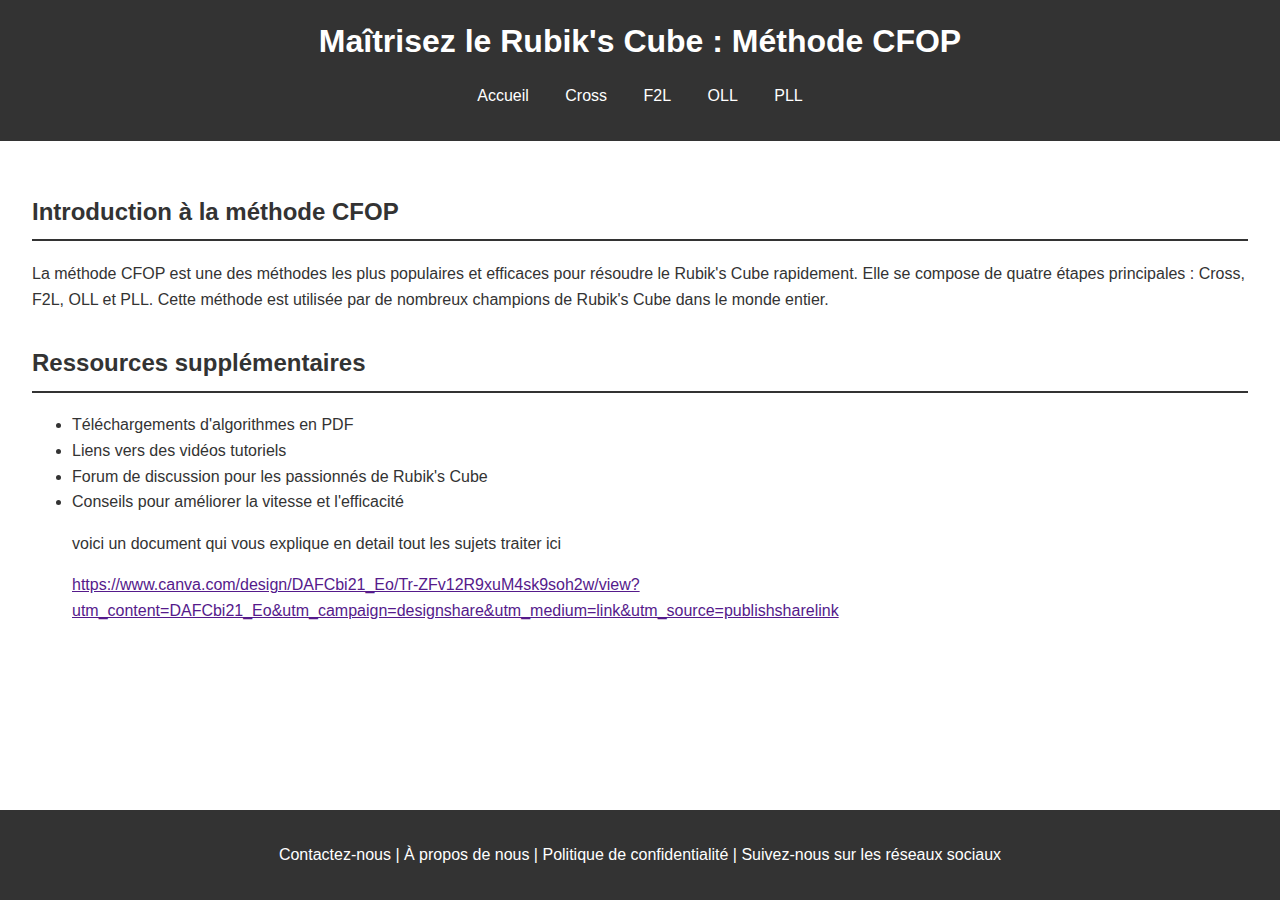
<file: index.html>
<!DOCTYPE html>
<html lang="fr">
<head>
    <meta charset="UTF-8">
    <meta name="viewport" content="width=device-width, initial-scale=1.0">
    <title>Maîtrisez le Rubik's Cube : Méthode CFOP</title>
    <link rel="stylesheet" href="./style.css">
</head>
<body>
    <header>
        <h1>Maîtrisez le Rubik's Cube : Méthode CFOP</h1>
        <nav>
            <ul>
                <li><a href="index.html">Accueil</a></li>
                <li><a href="cross.html">Cross</a></li>
                <li><a href="f2l.html">F2L</a></li>
                <li><a href="oll.html">OLL</a></li>
                <li><a href="pll.html">PLL</a></li>
              
            </ul>
        </nav>
    </header>
    
    <main>
        <div id="introduction">
            <h2>Introduction à la méthode CFOP</h2>
            <p>La méthode CFOP est une des méthodes les plus populaires et efficaces pour résoudre le Rubik's Cube rapidement. Elle se compose de quatre étapes principales : Cross, F2L, OLL et PLL. Cette méthode est utilisée par de nombreux champions de Rubik's Cube dans le monde entier.</p>

            
        </div>

        <div id="resources">
            <h2>Ressources supplémentaires</h2>
            <ul>
                <li>Téléchargements d'algorithmes en PDF</li>
                <li>Liens vers des vidéos tutoriels</li>
                <li>Forum de discussion pour les passionnés de Rubik's Cube</li>
                <li>Conseils pour améliorer la vitesse et l'efficacité</li>
                <p>voici un document qui vous explique en detail tout les sujets traiter ici </p>
                <a href="">https://www.canva.com/design/DAFCbi21_Eo/Tr-ZFv12R9xuM4sk9soh2w/view?utm_content=DAFCbi21_Eo&utm_campaign=designshare&utm_medium=link&utm_source=publishsharelink</a>
            </ul>
        </div>
    </main>

    <footer>
        <p>Contactez-nous | À propos de nous | Politique de confidentialité | Suivez-nous sur les réseaux sociaux</p>
    </footer>

    <script src="script.js"></script>
</body>
</html>
</file>
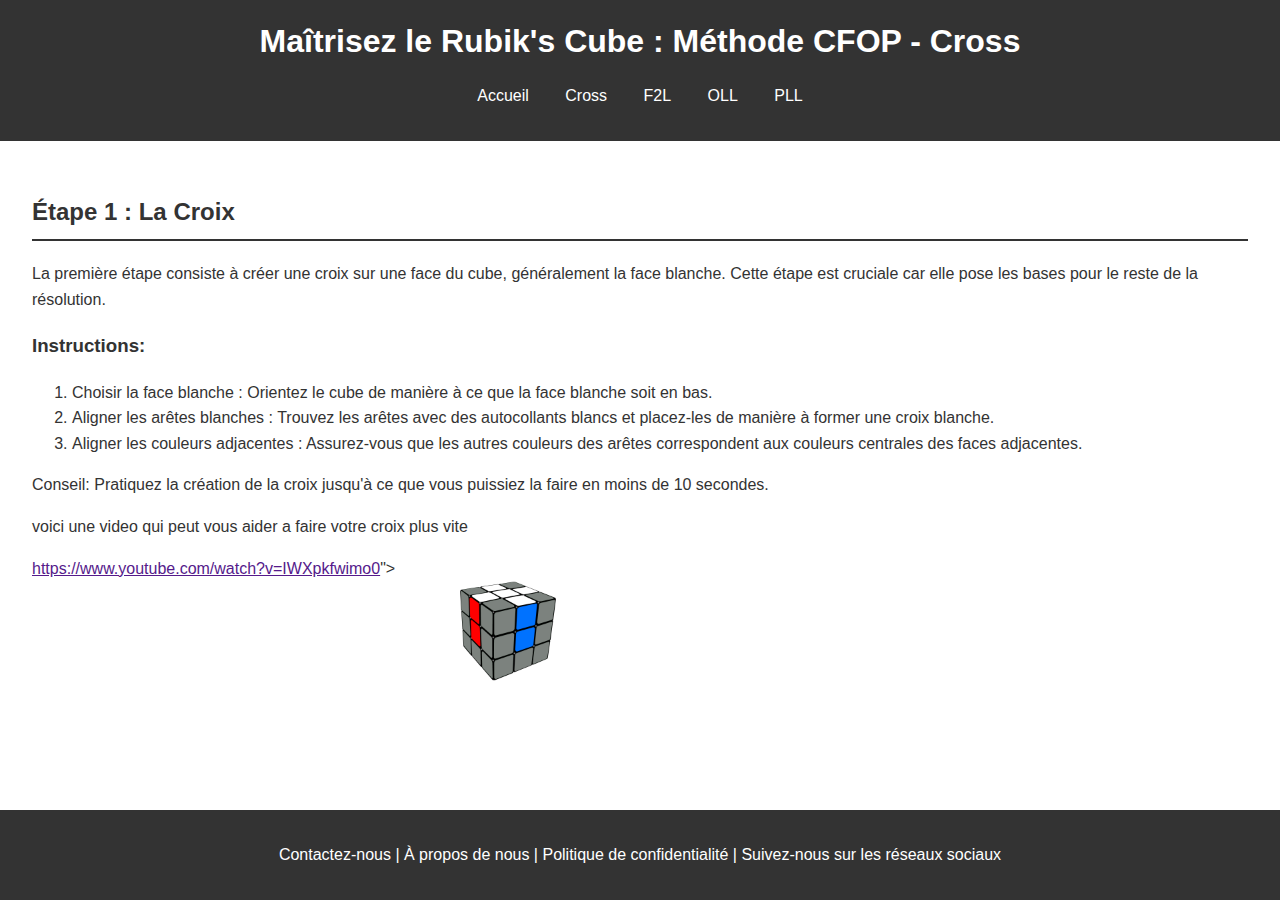
<file: cross.html>
<!DOCTYPE html>
<html lang="fr">
<head>
    <meta charset="UTF-8">
    <meta name="viewport" content="width=device-width, initial-scale=1.0">
    <title>Étape 1 : La Croix</title>
    <link rel="stylesheet" href="./style.css">
</head>
<body>
    <header>
        <h1>Maîtrisez le Rubik's Cube : Méthode CFOP - Cross</h1>
        <nav>
            <ul>
                <li><a href="index.html">Accueil</a></li>
                <li><a href="cross.html">Cross</a></li>
                <li><a href="f2l.html">F2L</a></li>
                <li><a href="oll.html">OLL</a></li>
                <li><a href="pll.html">PLL</a></li>
                
            </ul>
        </nav>
    </header>
    
    <main>
        <div id="cross">
            <h2>Étape 1 : La Croix</h2>
            <p>La première étape consiste à créer une croix sur une face du cube, généralement la face blanche. Cette étape est cruciale car elle pose les bases pour le reste de la résolution.</p>
            <h3>Instructions:</h3>
            <ol>
                <li>Choisir la face blanche : Orientez le cube de manière à ce que la face blanche soit en bas.</li>
                <li>Aligner les arêtes blanches : Trouvez les arêtes avec des autocollants blancs et placez-les de manière à former une croix blanche.</li>
                <li>Aligner les couleurs adjacentes : Assurez-vous que les autres couleurs des arêtes correspondent aux couleurs centrales des faces adjacentes.</li>
            </ol>
            <p>Conseil: Pratiquez la création de la croix jusqu'à ce que vous puissiez la faire en moins de 10 secondes.</p>
            <p>voici une video qui peut vous aider a faire votre croix plus vite </p>
            <a href="">https://www.youtube.com/watch?v=IWXpkfwimo0</a>">
            <img src="./cross.png" alt="">
        </div>
    </main>

    <footer>
        <p>Contactez-nous | À propos de nous | Politique de confidentialité | Suivez-nous sur les réseaux sociaux</p>
    </footer>

    <script src="script.js"></script>
</body>
</html>
</file>
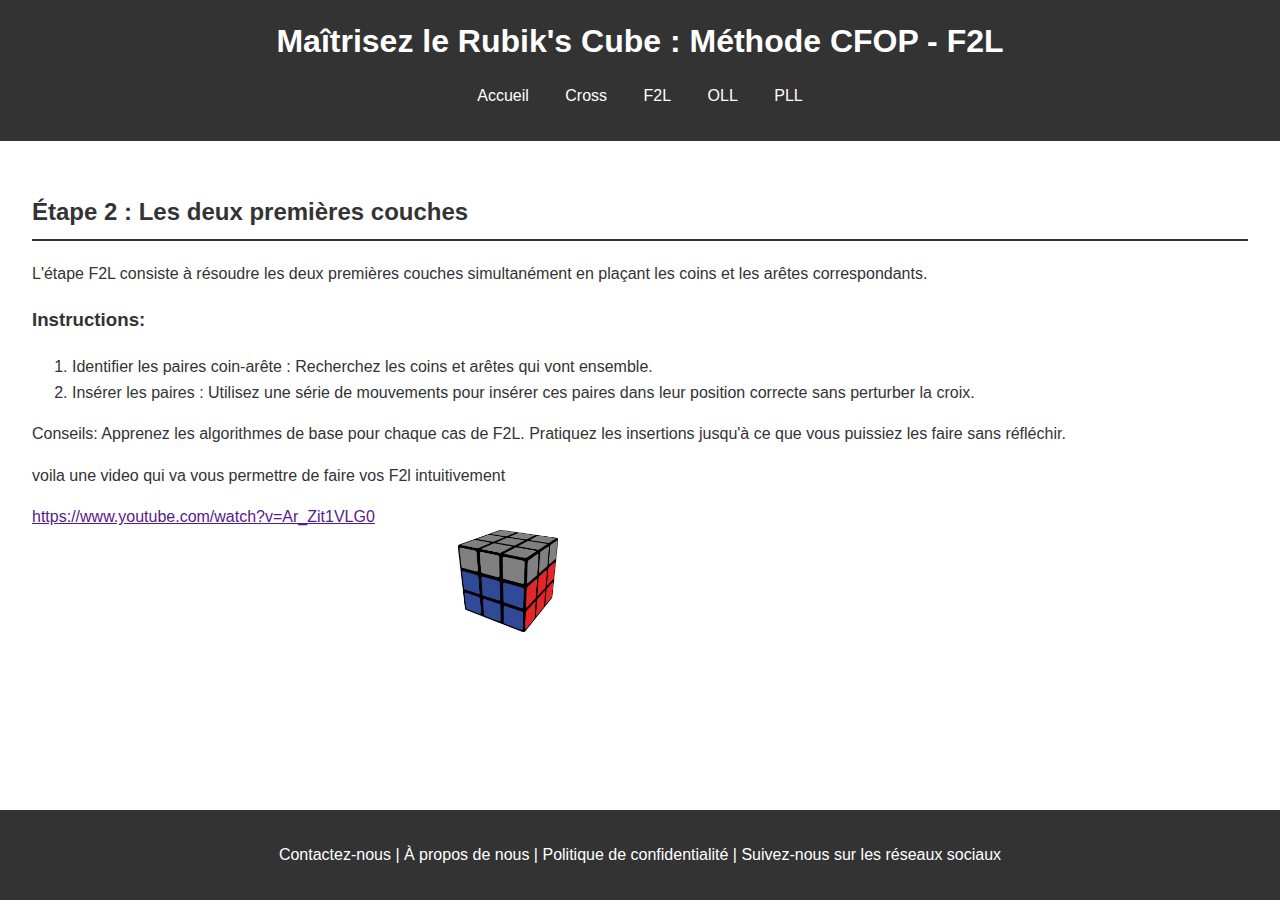
<file: f2l.html>
<!DOCTYPE html>
<html lang="fr">
<head>
    <meta charset="UTF-8">
    <meta name="viewport" content="width=device-width, initial-scale=1.0">
    <title>Étape 2 : Les deux premières couches</title>
    <link rel="stylesheet" href="./style.css">
</head>
<body>
    <header>
        <h1>Maîtrisez le Rubik's Cube : Méthode CFOP - F2L</h1>
        <nav>
            <ul>
                <li><a href="index.html">Accueil</a></li>
                <li><a href="cross.html">Cross</a></li>
                <li><a href="f2l.html">F2L</a></li>
                <li><a href="oll.html">OLL</a></li>
                <li><a href="pll.html">PLL</a></li>
               
            </ul>
        </nav>
    </header>
    
    <main>
        <div id="f2l">
            <h2>Étape 2 : Les deux premières couches</h2>
            <p>L'étape F2L consiste à résoudre les deux premières couches simultanément en plaçant les coins et les arêtes correspondants.</p>
            <h3>Instructions:</h3>
            <ol>
                <li>Identifier les paires coin-arête : Recherchez les coins et arêtes qui vont ensemble.</li>
                <li>Insérer les paires : Utilisez une série de mouvements pour insérer ces paires dans leur position correcte sans perturber la croix.</li>
            </ol>
            <p>Conseils: Apprenez les algorithmes de base pour chaque cas de F2L. Pratiquez les insertions jusqu'à ce que vous puissiez les faire sans réfléchir.</p>
            <p>voila une video qui va vous permettre de faire vos F2l intuitivement</p>
            <a href="">https://www.youtube.com/watch?v=Ar_Zit1VLG0</a>
            <img src="./f2l-completed.jpg" alt="">
        </div>
    </main>

    <footer>
        <p>Contactez-nous | À propos de nous | Politique de confidentialité | Suivez-nous sur les réseaux sociaux</p>
    </footer>

    <script src="script.js"></script>
</body>
</html>
</file>
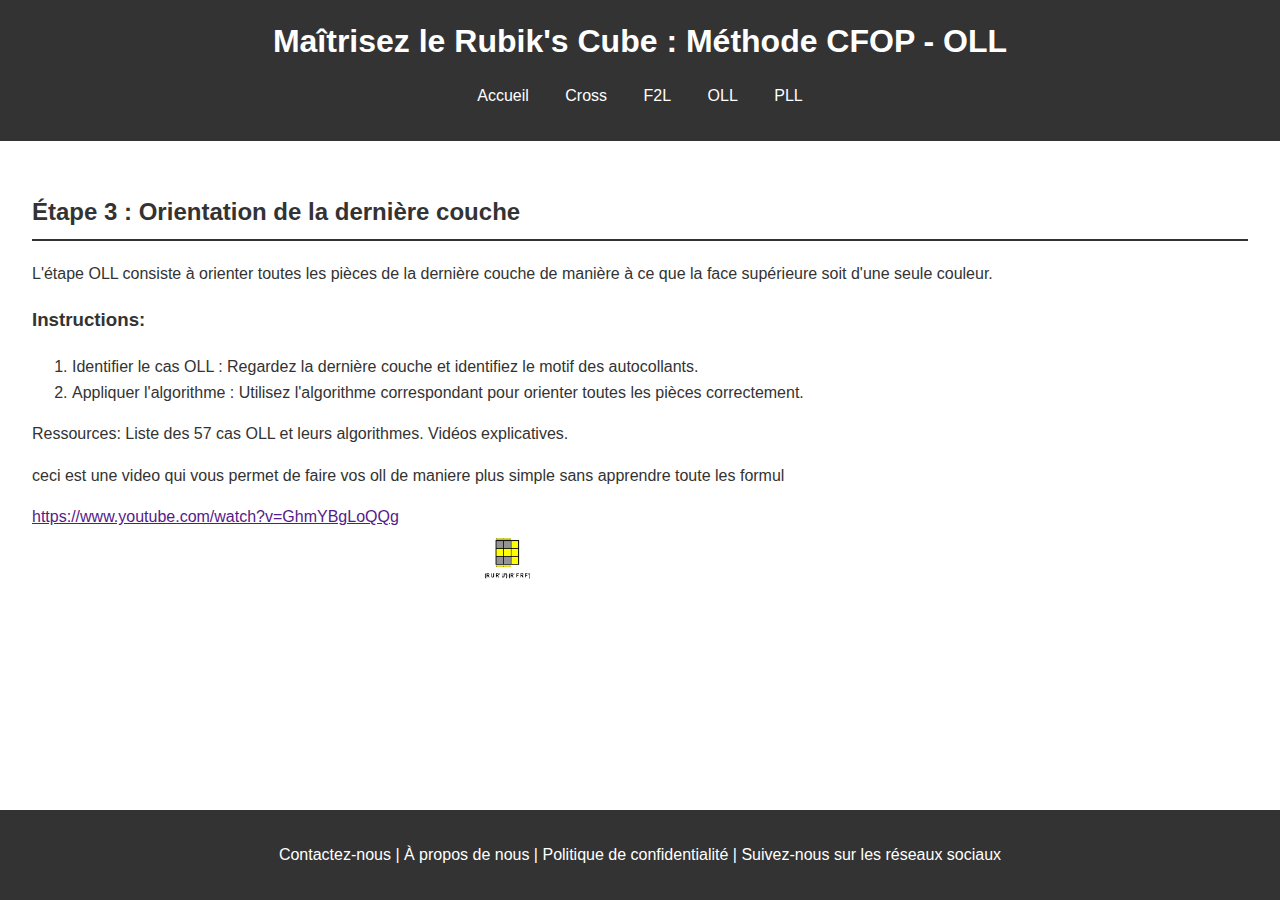
<file: oll.html>
<!DOCTYPE html>
<html lang="fr">
<head>
    <meta charset="UTF-8">
    <meta name="viewport" content="width=device-width, initial-scale=1.0">
    <title>Étape 3 : Orientation de la dernière couche</title>
    <link rel="stylesheet" href="./style.css">
</head>
<body>
    <header>
        <h1>Maîtrisez le Rubik's Cube : Méthode CFOP - OLL</h1>
        <nav>
            <ul>
                <li><a href="index.html">Accueil</a></li>
                <li><a href="cross.html">Cross</a></li>
                <li><a href="f2l.html">F2L</a></li>
                <li><a href="oll.html">OLL</a></li>
                <li><a href="pll.html">PLL</a></li>
               
            </ul>
        </nav>
    </header>
    
    <main>
        <div id="oll">
            <h2>Étape 3 : Orientation de la dernière couche</h2>
            <p>L'étape OLL consiste à orienter toutes les pièces de la dernière couche de manière à ce que la face supérieure soit d'une seule couleur.</p>
            <h3>Instructions:</h3>
            <ol>
                <li>Identifier le cas OLL : Regardez la dernière couche et identifiez le motif des autocollants.</li>
                <li>Appliquer l'algorithme : Utilisez l'algorithme correspondant pour orienter toutes les pièces correctement.</li>
            </ol>
            <p>Ressources: Liste des 57 cas OLL et leurs algorithmes. Vidéos explicatives.</p>
            <p>ceci est une video qui vous permet de faire vos oll de maniere plus simple sans apprendre toute les formul</p>
            <a href="">https://www.youtube.com/watch?v=GhmYBgLoQQg</a>
            <img src="./oll-algorithms.png" alt="">
        </div>
    </main>

    <footer>
        <p>Contactez-nous | À propos de nous | Politique de confidentialité | Suivez-nous sur les réseaux sociaux</p>
    </footer>

    <script src="script
</file>
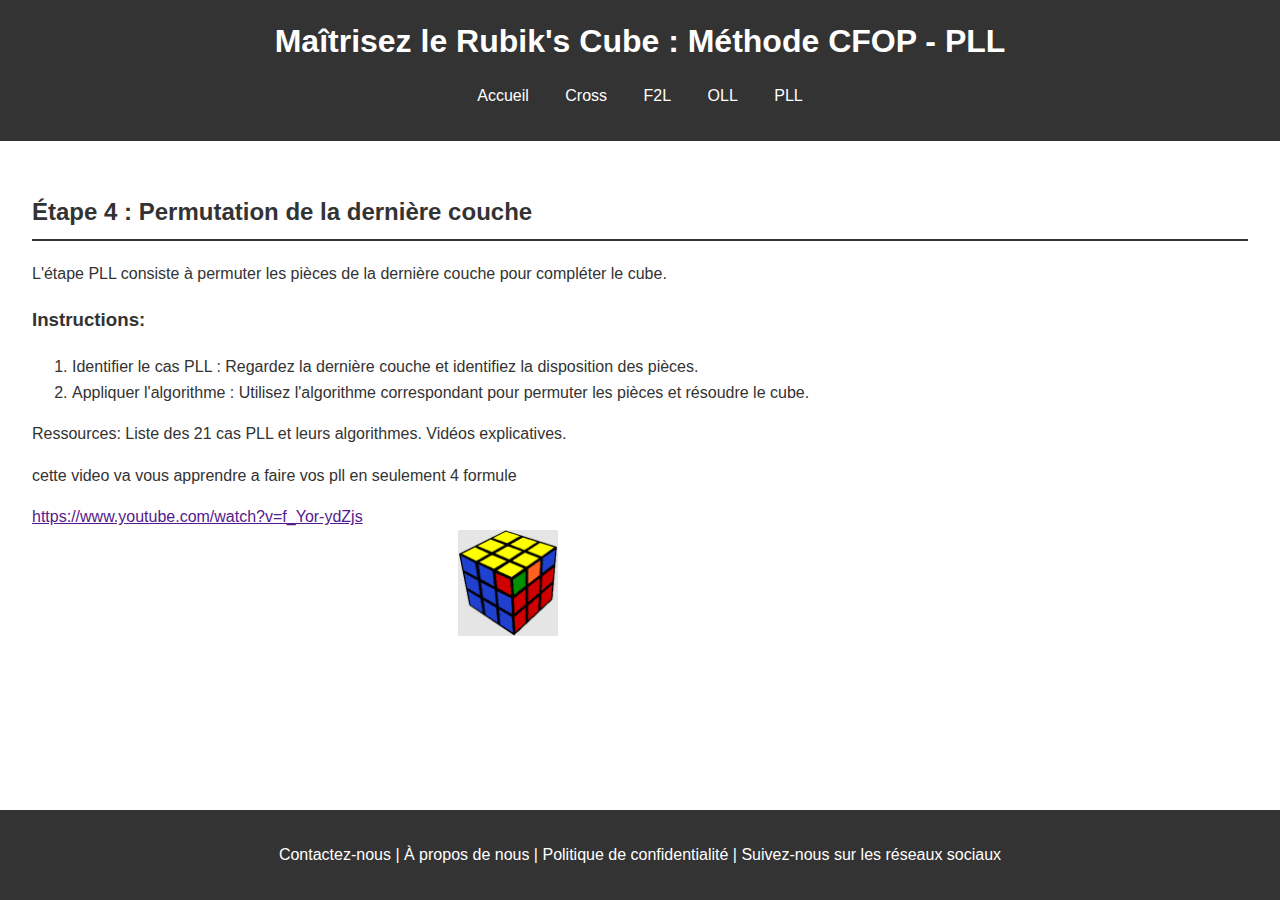
<file: pll.html>
<!DOCTYPE html>
<html lang="fr">
<head>
    <meta charset="UTF-8">
    <meta name="viewport" content="width=device-width, initial-scale=1.0">
    <title>Étape 4 : Permutation de la dernière couche</title>
    <link rel="stylesheet" href="./style.css">
</head>
<body>
    <header>
        <h1>Maîtrisez le Rubik's Cube : Méthode CFOP - PLL</h1>
        <nav>
            <ul>
                <li><a href="index.html">Accueil</a></li>
                <li><a href="cross.html">Cross</a></li>
                <li><a href="f2l.html">F2L</a></li>
                <li><a href="oll.html">OLL</a></li>
                <li><a href="pll.html">PLL</a></li>
               
            </ul>
        </nav>
    </header>
    
    <main>
        <div id="pll">
            <h2>Étape 4 : Permutation de la dernière couche</h2>
            <p>L'étape PLL consiste à permuter les pièces de la dernière couche pour compléter le cube.</p>
            <h3>Instructions:</h3>
            <ol>
                <li>Identifier le cas PLL : Regardez la dernière couche et identifiez la disposition des pièces.</li>
                <li>Appliquer l'algorithme : Utilisez l'algorithme correspondant pour permuter les pièces et résoudre le cube.</li>
            </ol>
            <p>Ressources: Liste des 21 cas PLL et leurs algorithmes. Vidéos explicatives.</p>
            <p>cette video va vous apprendre a faire vos pll en seulement 4 formule</p>
            <a href="">https://www.youtube.com/watch?v=f_Yor-ydZjs</a>
            <img src="./PLL-step.png" alt="">
        </div>
    </main>

    <footer>
        <p>Contactez-nous | À propos de nous | Politique de confidentialité | Suivez-nous sur les réseaux sociaux</p>
    </footer>

    <script src="script.js"></script>
</body>
</html>
</file>
<file: style.css>
body {
        font-family: Arial, sans-serif;
        line-height: 1.6;
        margin: 0;
        padding: 0;
        color: #333;
    }
    
header {
        background: #333;
        color: #fff;
        padding: 1rem 0;
        text-align: center;
    }
    
header h1 {
        margin: 0;
        font-size: 2rem;
    }
    
nav ul {
        list-style: none;
        padding: 0;
    }
    
nav ul li {
        display: inline;
        margin: 0 1rem;
    }
    
nav ul li a {
        color: #fff;
        text-decoration: none;
        transition: color 0.3s ease;
    }
    
    /* Effet hover sur les liens de navigation */
nav ul li a:hover {
        color: #ff6347; /* Changer la couleur au survol */
    }
    
main {
        padding: 2rem;
    }
    
div {
        margin-bottom: 2rem;
    }
    
div h2 {
        color: #333;
        border-bottom: 2px solid #333;
        padding-bottom: 0.5rem;
    }
    
footer {
        background: #333;
        color: #fff;
        text-align: center;
        padding: 1rem 0;
        position: fixed;
        width: 100%;
        bottom: 0;
    }
    
   
img {
        max-width: 100%;
        display: block;
        margin-left: 35%;
        margin-right: auto;
        width: 100px;
        height: auto;
        transition: transform 0.3s ease;
    }
    
img:hover {
        transform: scale(1.05); 
    }
</file>
